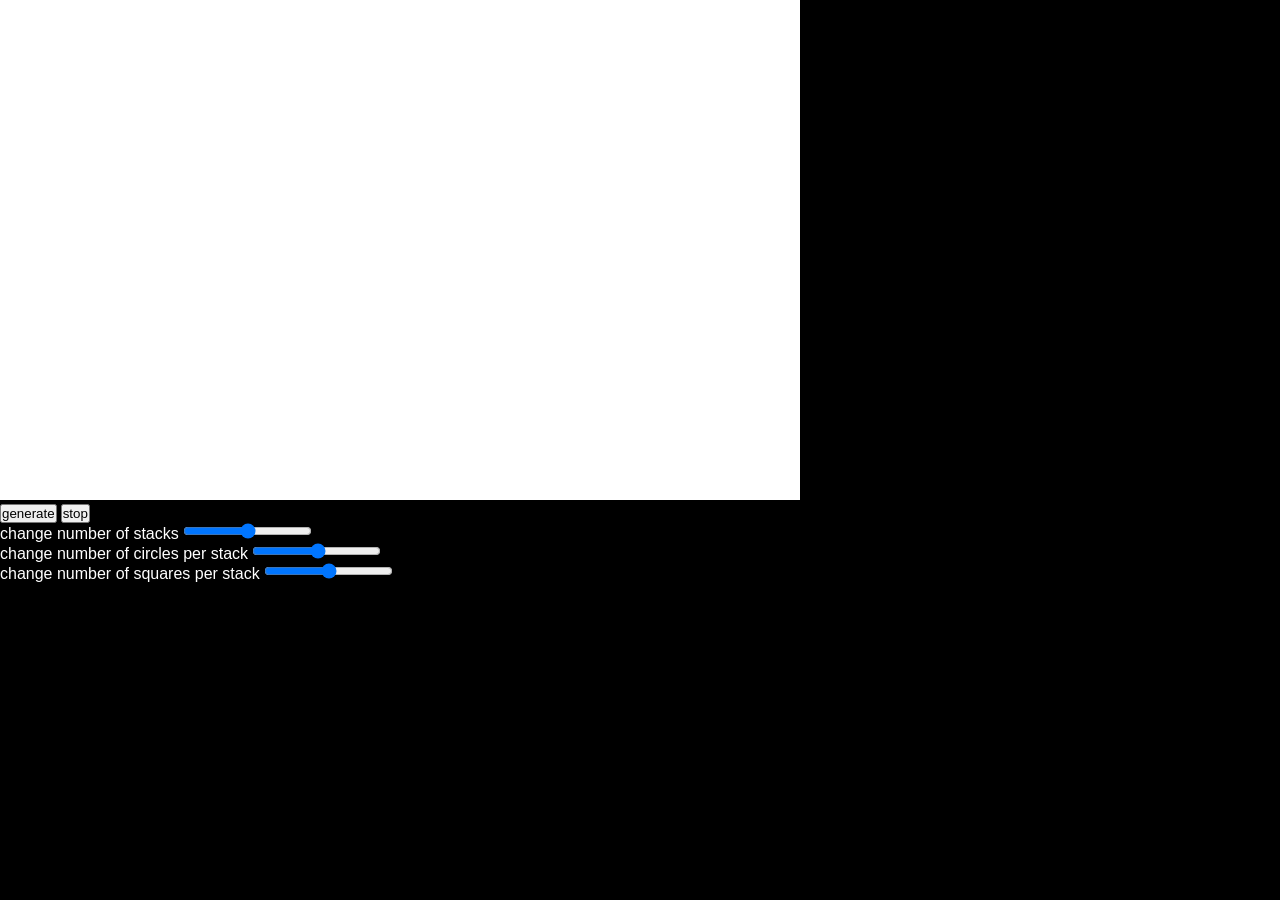
<file: test 2/index.html>
<!DOCTYPE html>
<html lang="en">
<head>
    <meta charset="UTF-8">
    <meta name="viewport" content="width=device-width, initial-scale=1.0">
    <title>🧚🏻p5js🧚🏻</title>

    <link href="style.css" rel="stylesheet" />

    <!-- p5 libs -->
    <!-- librairies are added locally in case we don't have access to wifi -->
    <script src="libraries/p5.js"         type="text/javascript"></script>
    <script src="libraries/p5Sound.js"    type="text/javascript"></script>
    <!-- <script src="libraries/matter.js"    type="text/javascript"></script> -->
    <!-- <script src="https://unpkg.com/ml5@1/dist/ml5.min.js"></script>-->
    
    <script src="script.js" type="text/javascript" defer></script>
</head>
<body>
    <main>
        <!-- p5 canvas is attached here -->
    </main>

    <button id="randomize">generate</button>

    <button id="stop">stop</button>
    
    <div id="nbControl">
                <label for="size">change number of stacks</label>
                <input 
                    type="range" 
                    id="nb"
                    min="1"
                    max="100"
                    step="1">
            </div>

    <div id="circlesControl">
                <label for="circles">change number of circles per stack</label>
                <input
                    type="range"
                    id="circles"
                    min="1"
                    max="50"
                    step="1">
            </div>

    <div id="squaresControl">
                <label for="squares">change number of squares per stack</label>
                <input
                    type="range"
                    id="squares"
                    min="1"
                    max="50"
                    step="1">
            </div>

</body>
</html>
</file>
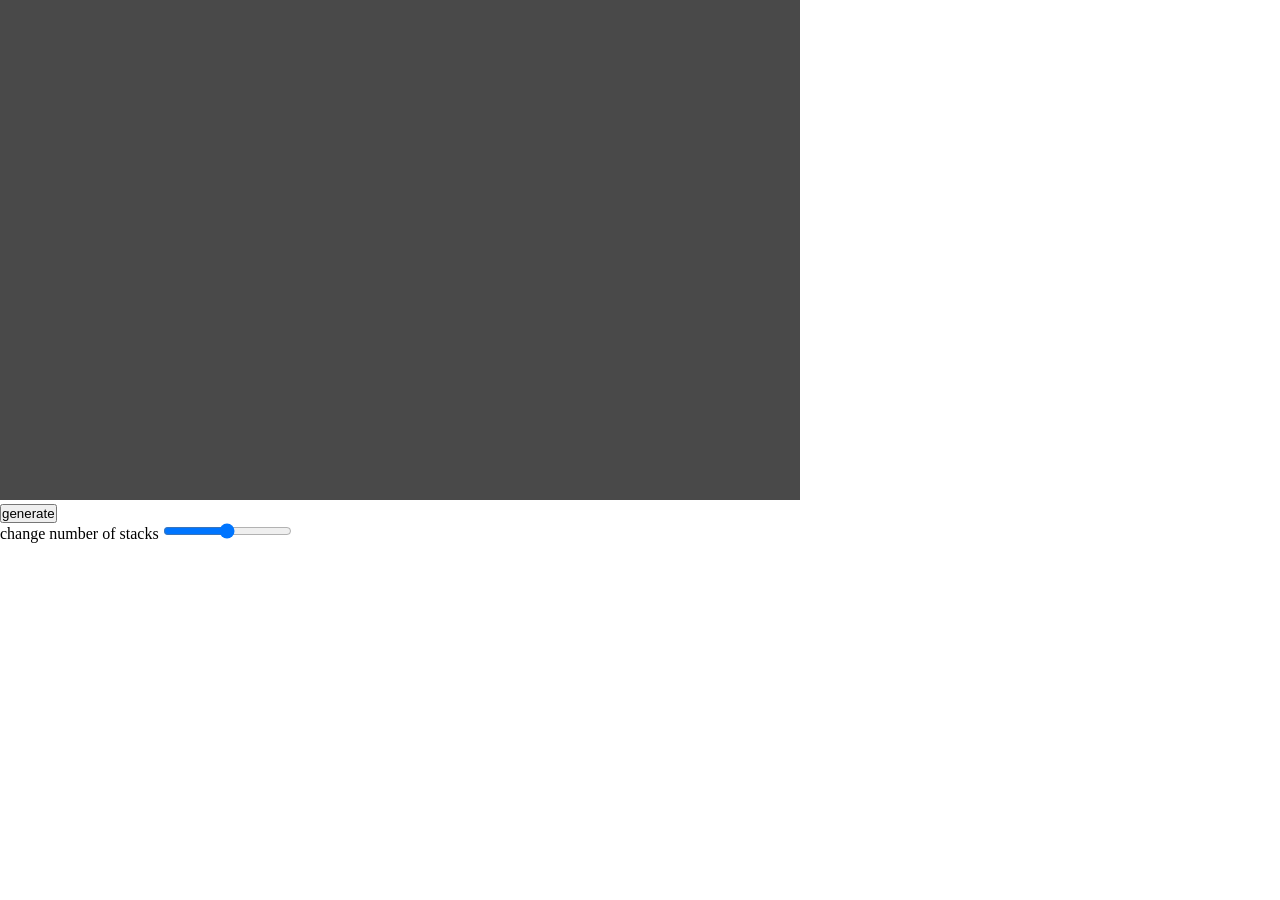
<file: test/index.html>
<!DOCTYPE html>
<html lang="en">
<head>
    <meta charset="UTF-8">
    <meta name="viewport" content="width=device-width, initial-scale=1.0">
    <title>🧚🏻p5js🧚🏻</title>

    <link href="style.css" rel="stylesheet" />

    <!-- p5 libs -->
    <!-- librairies are added locally in case we don't have access to wifi -->
    <script src="libraries/p5.js"         type="text/javascript"></script>
    <script src="libraries/p5Sound.js"    type="text/javascript"></script>
    <!-- <script src="libraries/matter.js"    type="text/javascript"></script> -->
    <!-- <script src="https://unpkg.com/ml5@1/dist/ml5.min.js"></script>-->
    
    <script src="script.js" type="text/javascript" defer></script>
</head>
<body>
    <main>
        <!-- p5 canvas is attached here -->
    </main>

    <button id="randomize">generate</button>
    
    <div id="nbControl">
                <label for="size">change number of stacks</label>
                <input 
                    type="range" 
                    id="nb"
                    min="0"
                    max="100"
                    step="1">
            </div>

</body>
</html>
</file>
<file: test 2/style.css>
* {
  margin: 0;
  padding: 0;
  overflow-x: hidden;
}

body{
  background-color: black;
}

label{
  color: white;
  font-family: Arial, Helvetica, sans-serif;
}
</file>
<file: test/style.css>
* {
  margin: 0;
  padding: 0;
  overflow-x: hidden;
}
</file>
